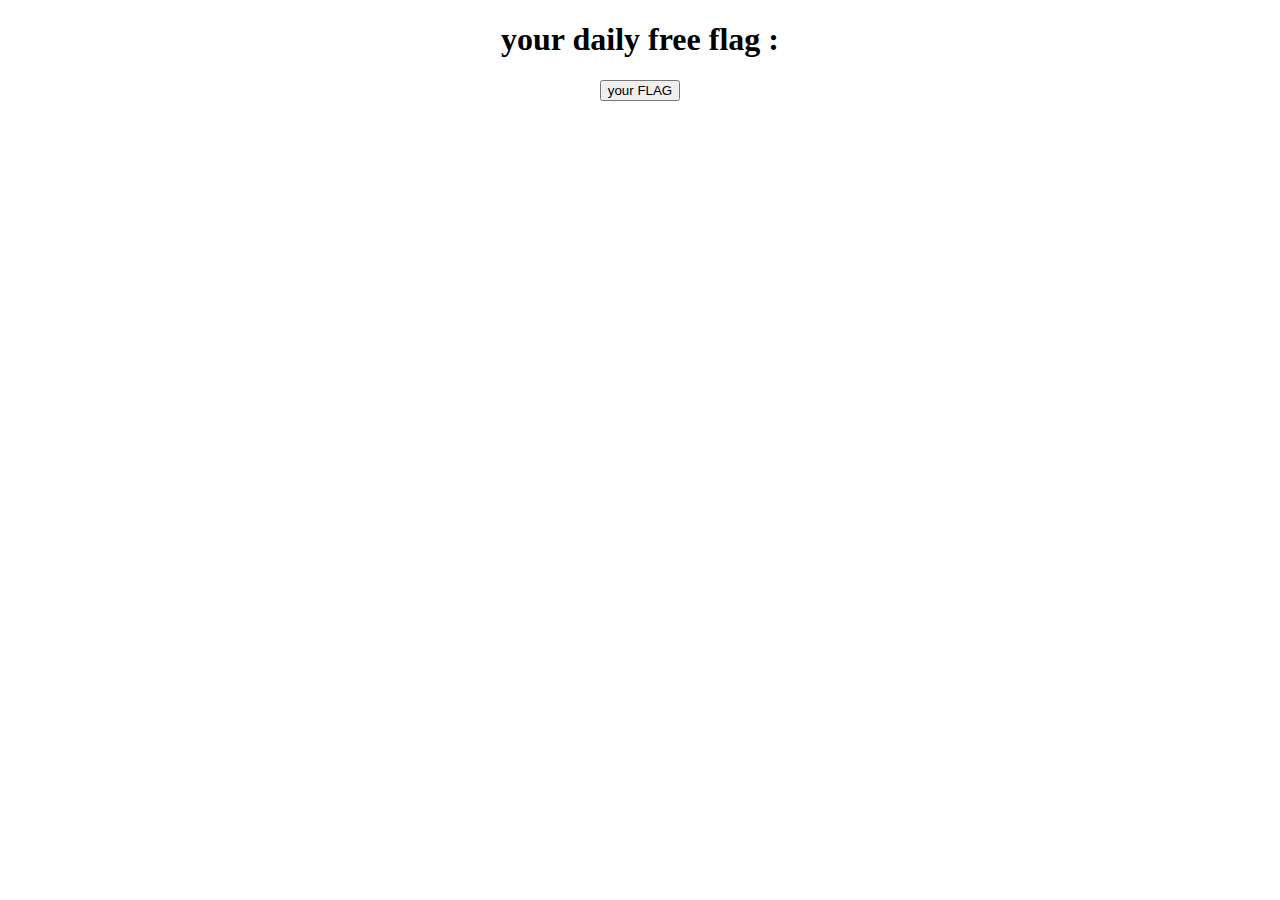
<file: web/Piece_of_cake/challenge/index.html>
<!DOCTYPE html>
<html lang="en">
<head>
    <meta charset="UTF-8">
    <meta http-equiv="X-UA-Compatible" content="IE=edge">
    <meta name="viewport" content="width=device-width, initial-scale=1.0">
    <title>piece of cake</title>
</head>

<body><center>
    <h1>your daily free flag : </h1>
    <a href="./assets/rickroll.mp4"id="1"><button> your FLAG</button></a>
    </center>
</body>
</html>
</file>
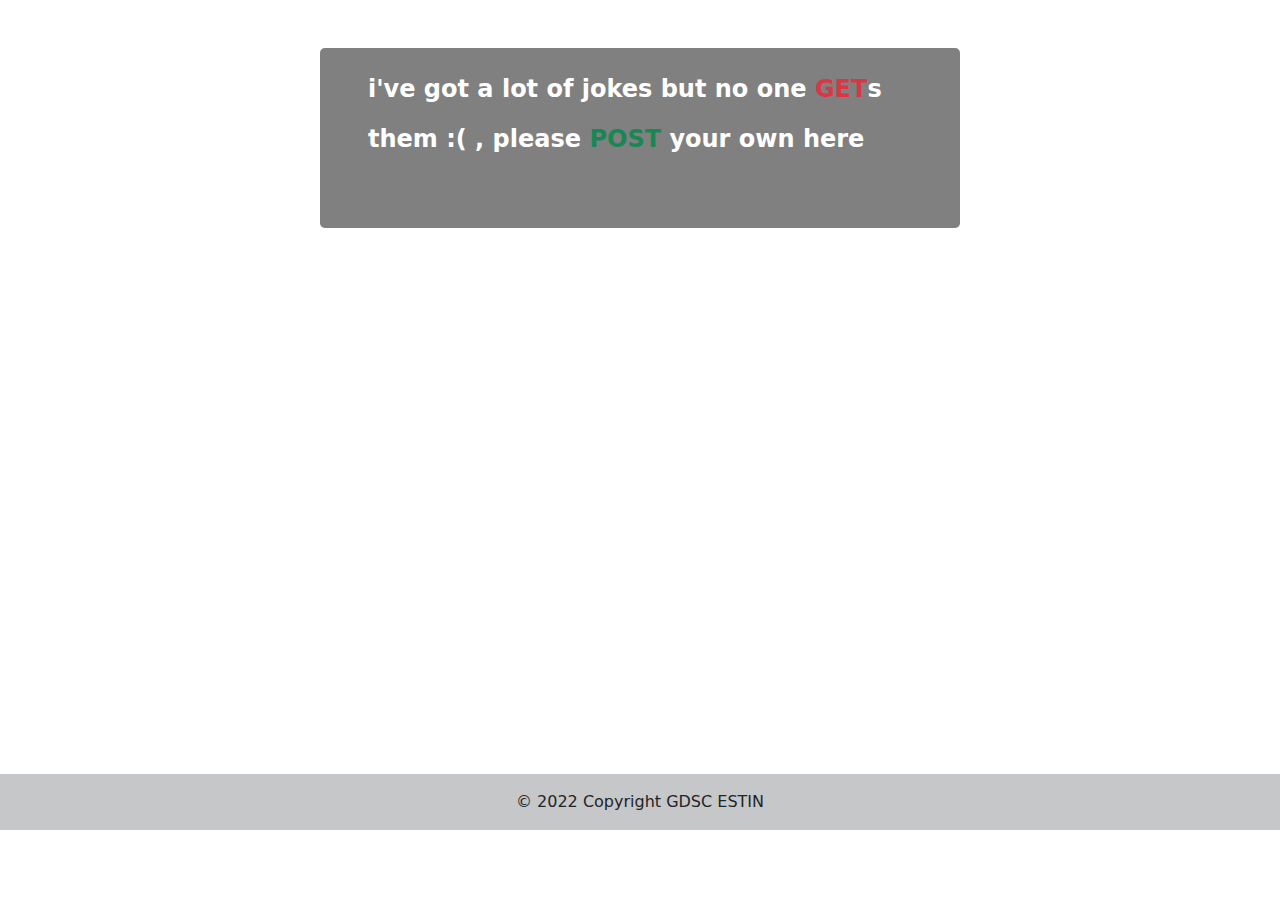
<file: web/jokes/app/templates/index.html>
<!DOCTYPE html>
<html lang="en">

<head>
    <meta charset="UTF-8">
    <meta http-equiv="X-UA-Compatible" content="IE=edge">
    <meta name="viewport" content="width=device-width, initial-scale=1.0">
    <link rel="stylesheet" href="../static/styles/css/bootstrap.min.css">

    <title>Jokes</title>
</head>

<body style="overflow: hidden;">
<style>
    .footer{
        position: absolute;
        top: 86vh;
    }
    .button{
        cursor: pointer;
        transition: .3s ;
    }
    .button:hover{
        background: transparent;
        border: solid white;
        color: white;
        background-color: black;
    }

    
</style>

<div class="rounded rounded-3 my-5 container w-50 px-5 py-3 text-white d-flex flex-column
    justify-content-center align-items-center" style="background-color: #808080;">
    <h1 class="h4 mb-5 fw-bold text" style="line-height: 3ch;" >i've got a lot of jokes but no one <span class="text-danger fw-bolder">GET</span>s them :( , please <span class="text-success fw-bolder">POST</span> your own here</h1>
</div>
<footer class="bg-light text-center text-lg-start footer w-100">
    <div class="text-center p-3" style="background-color: rgba(0, 0, 0, 0.2);">
        © 2022 Copyright GDSC ESTIN
    </div>
</footer>

</body>

<script src="../static/js/bootstrap.min.js"></script>

</html>
</file>
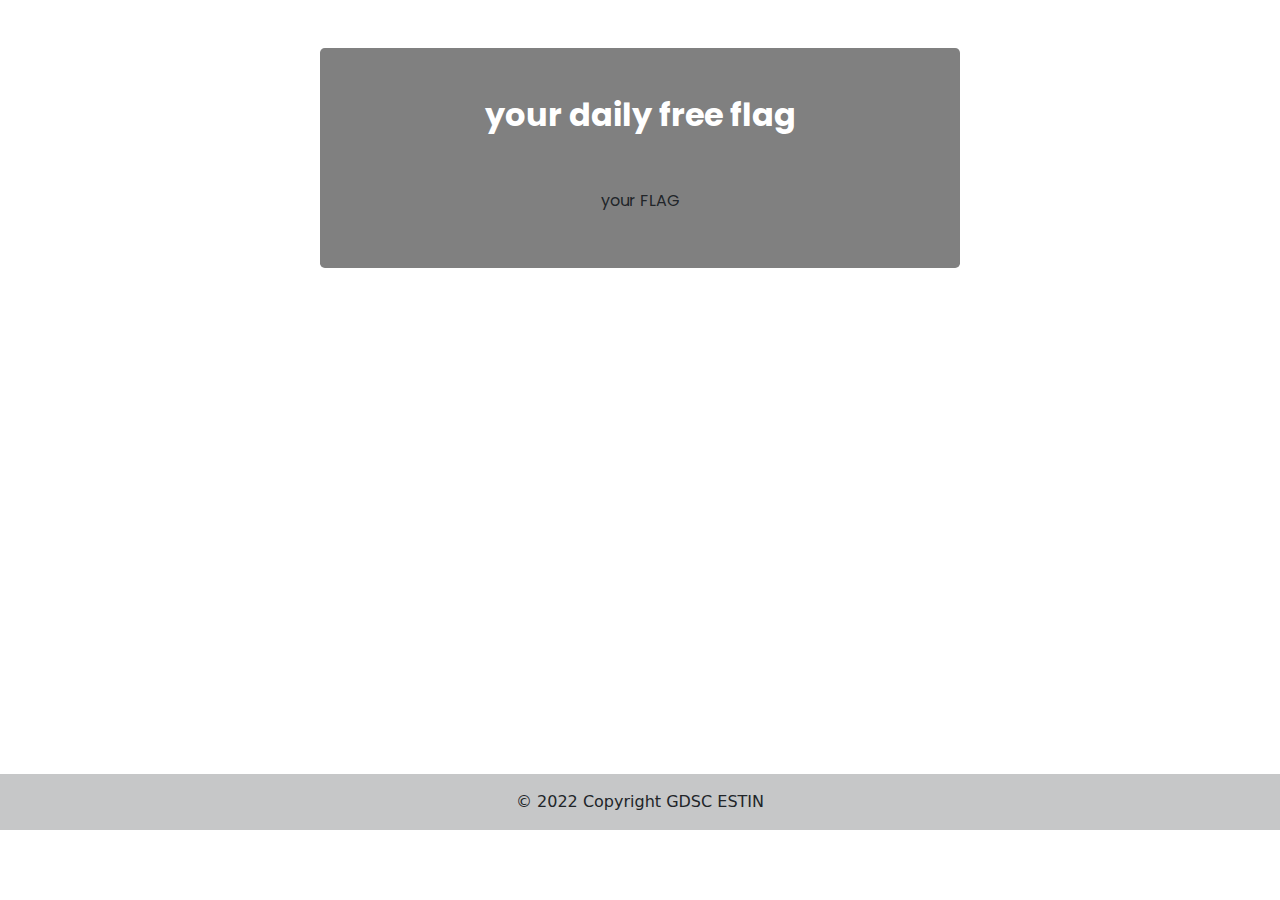
<file: web/Piece_of_cake/challenge/app/templates/index.html>
<!DOCTYPE html>
<html lang="en">

<head>
    <meta charset="UTF-8">
    <meta http-equiv="X-UA-Compatible" content="IE=edge">
    <meta name="viewport" content="width=device-width, initial-scale=1.0">
    <link rel="stylesheet" href="../static/styles/css/bootstrap.min.css">

    <title>piece of cake</title>
</head>

<body class="overflow-hidden">
<style>
    @import url('https://fonts.googleapis.com/css2?family=Poppins:wght@400&display=swap');
    .text {
        font-family: 'Poppins', sans-serif;

    }
    .footer{
        position: absolute;
        top: 86vh;
    }
    .button{
        cursor: pointer;
        transition: .3s ;
    }
    .button:hover{
        background: transparent;
        border: solid white;
        color: white;
        background-color: black;
    }

    
</style>

<div class="rounded rounded-3 my-5 container w-50 p-5 text-white d-flex flex-column
    justify-content-center align-items-center" style="background-color: #808080;">
    <h1 class="h2 mb-5 fw-bold text">your daily free flag</h1>
    <a href="assets/rickroll.mp4"><button class="btn button text">your FLAG</button></a>
</div>
<footer class="bg-light text-center text-lg-start footer w-100">
    <div class="text-center p-3" style="background-color: rgba(0, 0, 0, 0.2);">
        © 2022 Copyright GDSC ESTIN
    </div>
</footer>

</body>

<script src="../static/js/bootstrap.min.js"></script>

</html>
</file>
